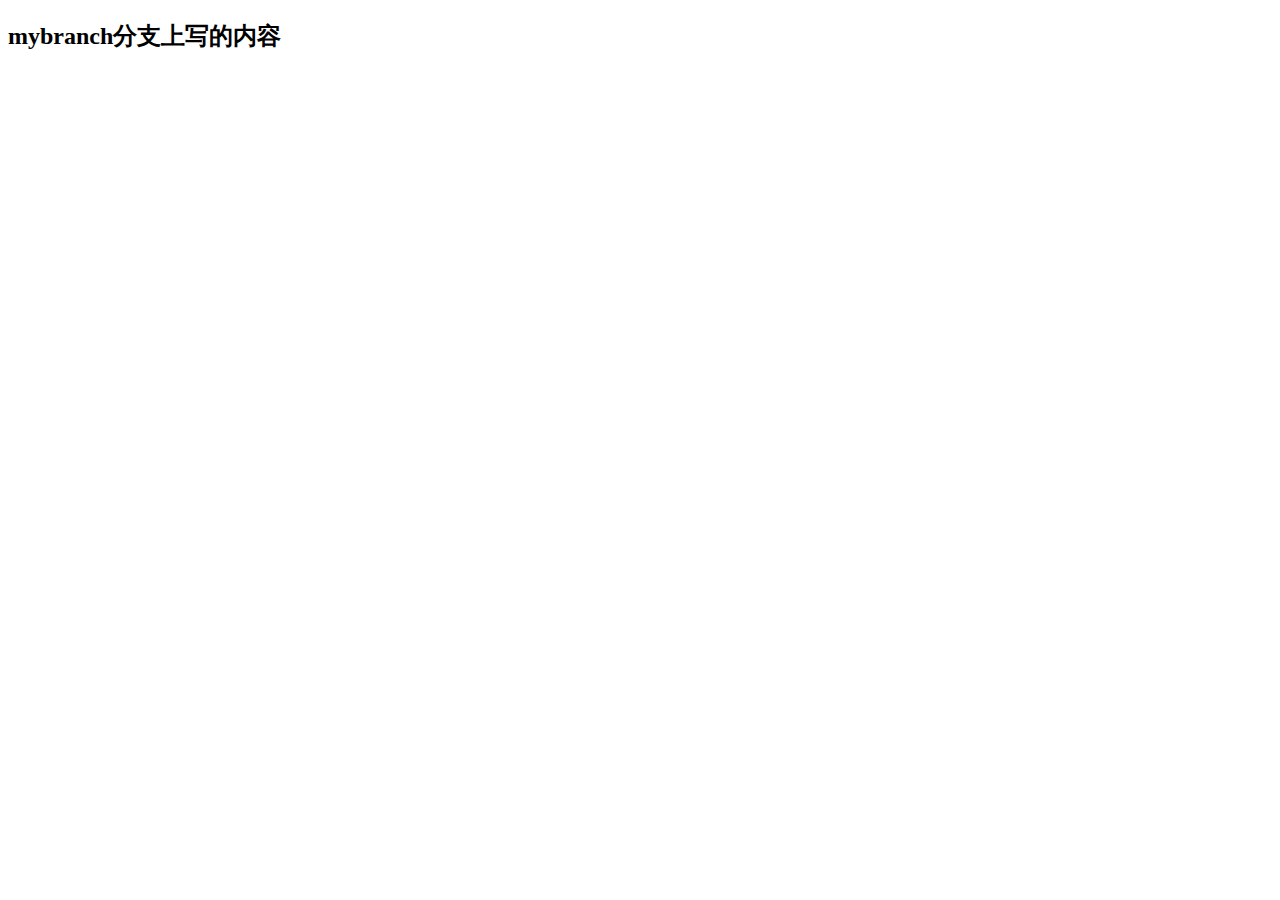
<file: login.html>
<!DOCTYPE html>
<html lang="en">
<head>
  <meta charset="UTF-8">
  <meta http-equiv="X-UA-Compatible" content="IE=edge">
  <meta name="viewport" content="width=device-width, initial-scale=1.0">
  <title>Document</title>
</head>
<body>
  <h2>mybranch分支上写的内容</h2>
</body>
</html>
</file>
